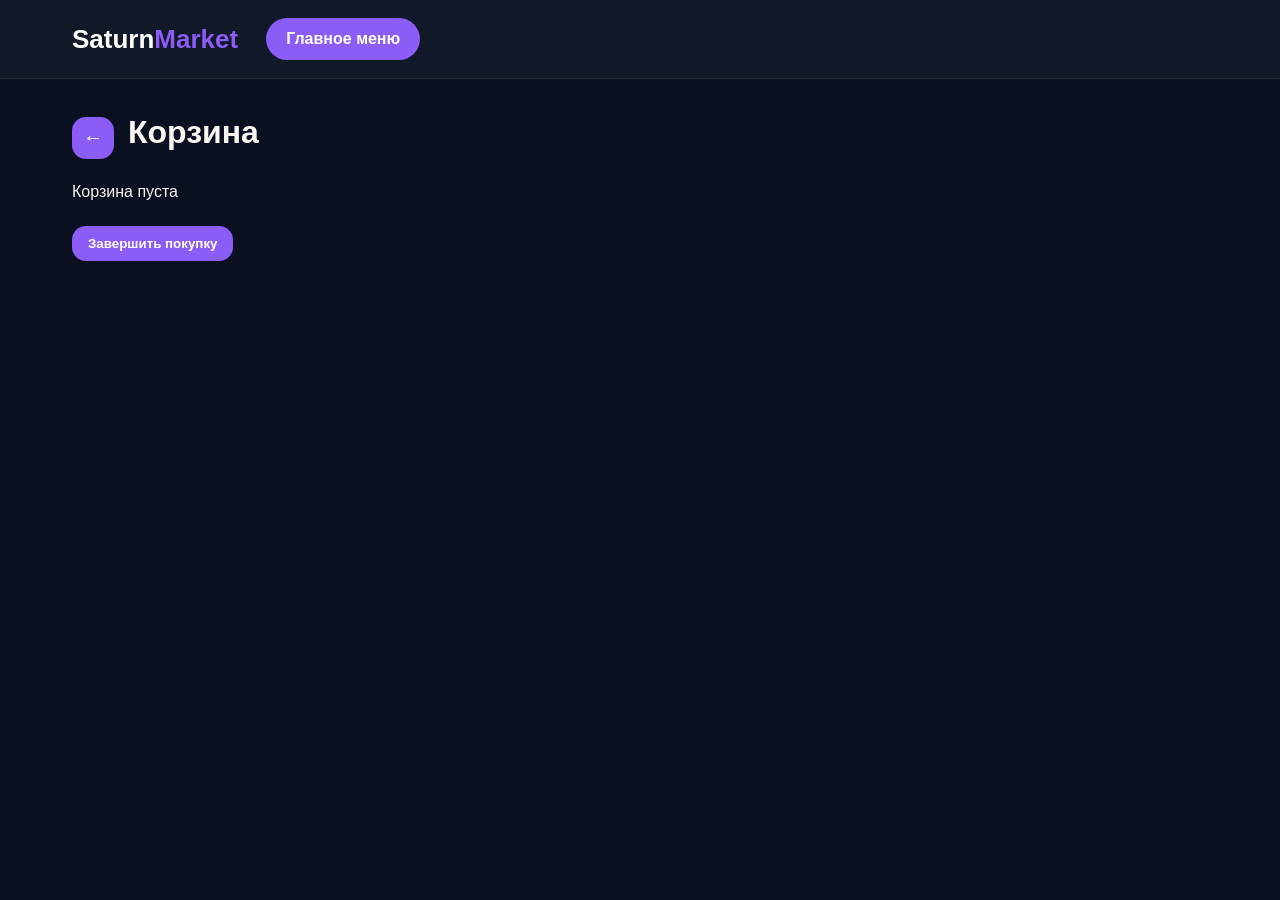
<file: cart.html>
<!DOCTYPE html>
<html lang="ru">
<head>
<meta charset="UTF-8">
<meta name="viewport" content="width=device-width, initial-scale=1.0">
<title>Корзина | Saturn Market</title>
<link rel="stylesheet" href="style.css">
</head>
<body>

<header>
  <div class="nav">
    <div class="logo">Saturn<span>Market</span></div>
    <a href="index.html" class="cart">Главное меню</a>
  </div>
</header>

<main>
  <section id="products">
    <div class="section-head">
      <div class="section-top">
        <a href="index.html" class="back-btn">←</a>
        <h2>Корзина</h2>
      </div>
    </div>

    <div class="cart-page"></div>

    <button class="finish-btn">Завершить покупку</button>
  </section>
</main>

<script src="cart.js"></script>
<div class="success-message">
  Покупка успешно завершена
</div>
</body>
</html>
</file>
<file: style.css>
*{
  margin:0;
  padding:0;
  box-sizing:border-box;
}

html{
  scroll-behavior:smooth;
}

body{
  font-family:"Segoe UI",Arial,sans-serif;
  background:#0B1020;
  color:#F8F7F2;
}

header{
  background:#111827;
  border-bottom:1px solid rgba(255,255,255,.08);
  position:sticky;
  top:0;
  z-index:10;
  backdrop-filter:blur(10px);
  display:flex;
  justify-content:center;
}

.nav{
  max-width:1180px;
  width:100%;
  margin:auto;
  padding:18px 22px;
  display:grid;
  grid-template-columns:auto auto 1fr auto;
  align-items:center;
  gap:28px;
}

.logo{
  font-size:26px;
  font-weight:900;
  color:#fff;
  white-space:nowrap;
}

.menu{
display:flex;
align-items:center;
gap:22px;
}

.menu a{
display:inline-block;
text-decoration:none;
color:#ffffff;
font-weight:600;
transition:.25s;
position:relative;
top:2px;
font-size:21px;
}

.menu a:hover{
color:#8B5CF6;
}

.logo span,
.hero h1 span,
.footer-logo span{
  color:#8B5CF6;
}

.search-wrapper{
  display:flex;
  align-items:center;
  gap:8px;
  justify-self:center;
  margin:0;
}

.search-icon{
  font-size:42px;
  opacity:.35;
  transform:scaleX(-1);
  margin-top:-10px;
}

.search{
  flex:1;
  max-width:380px;
  background:rgba(255,255,255,.03);
  border:none;
  outline:none;
  border-radius:30px;
  padding:12px 18px 12px 20px;
  color:#A1A8B8;
  font-size:15px;
}

.cart,
.btn,
.add,
.back-btn,
.finish-btn,
.cart-controls button{
  background:#8B5CF6;
  color:#fff;
}

.cart{
  padding:12px 20px;
  border-radius:30px;
  font-weight:700;
  margin-left:auto;
  text-decoration:none;
  display:flex;
  align-items:center;
  justify-content:center;
  min-width:80px;
  gap:1px;
  transition:.25s;
}

.cart-icon{
width: 22px;
height:22px;
object-fit:contain;
}

.cart:hover,
.btn:hover,
.add:hover,
.category:hover,
.back-btn:hover,
.finish-btn:hover{
  transform:translateY(-5px);
}

.hero{
  max-width:1140px;
  margin:30px auto;
  padding:55px;
  border-radius:32px;
  background:
  linear-gradient(120deg,rgba(11,16,32,.92),rgba(30,27,75,.82)),
  url("https://abrakadabra.fun/uploads/posts/2022-02/1643819696_4-abrakadabra-fun-p-temnii-fon-dlya-yedi-4.jpg")
  center/cover;
  min-height:360px;
  display:flex;
  align-items:center;
  box-shadow:0 20px 45px rgba(0,0,0,.35);
}

.hero-content{
  max-width:560px;
}

.hero h1{
  font-size:clamp(34px,5vw,58px);
  line-height:1.05;
  margin-bottom:18px;
}

.hero p{
  font-size:20px;
  margin-bottom:28px;
  color:#D5D9E3;
}

.btn{
  display:inline-block;
  text-decoration:none;
  padding:15px 26px;
  border-radius:30px;
  font-weight:800;
  transition:.25s;
}

section{
  max-width:1180px;
  margin:auto;
  padding:35px 22px;
}

.section-head{
  margin-bottom:22px;
}

.section-head h2{
  font-size:32px;
  margin-bottom:10px;
}

.section-top{
  display:flex;
  align-items:center;
  gap:14px;
  margin-bottom:20px;
}

.back-btn{
  width:42px;
  height:42px;
  border-radius:14px;
  text-decoration:none;
  display:flex;
  align-items:center;
  justify-content:center;
  font-size:20px;
  transition:.25s;
}

.section-head p,
.product p,
.box p,
.footer-info p,
.footer-block p{
  color:#8A94A6;
}

.categories,
.products{
  display:grid;
  gap:20px;
}

.categories{
  grid-template-columns:repeat(auto-fit,minmax(145px,1fr));
}

.products{
  grid-template-columns:repeat(auto-fit,minmax(220px,1fr));
}

.category,
.product,
.box,
.cart-product{
  background:rgba(255,255,255,.06);
  backdrop-filter:blur(12px);
  box-shadow:0 15px 35px rgba(0,0,0,.18);
}

.category{
  border-radius:22px;
  padding:22px 15px;
  text-align:center;
  transition:.25s;
  text-decoration:none;
}

.category-icon{
width:40px;
height:40px;
object-fit:contain;
}

.category strong,
.product h3,
.box h2,
.footer-block h3{
  color:#F8F7F2;
}

.product{
  border-radius:24px;
  overflow:hidden;
}

.product img{
  width:100%;
  height:170px;
  object-fit:cover;
  display:block;
}

.product-body{
  padding:18px;
}

.product h3{
  font-size:19px;
  margin-bottom:6px;
}

.product p{
  margin-bottom:14px;
  font-size:14px;
}

.price-row,
.total,
.cart-item,
.cart-controls{
  display:flex;
  align-items:center;
  gap:12px;
}

.price-row,
.total,
.cart-item{
  justify-content:space-between;
}

.price,
.total{
  font-size:22px;
  font-weight:900;
  color:#fff;
}

.price-box{
  display:flex;
  flex-direction:column;
  gap:2px;
}

.old-price{
  color:#ef4444;
  text-decoration:line-through;
  font-size:15px;
  font-weight:700;
}

.add{
  width:120px;
  border:none;
  border-radius:18px;
  padding:10px 15px;
  font-weight:800;
  cursor:pointer;
  transition:.25s;
}

.cart-page{
  display:flex;
  flex-direction:column;
  gap:18px;
}

.cart-product{
  display:flex;
  align-items:center;
  gap:18px;
  padding:18px;
  border-radius:22px;
}

.cart-product img{
  width:90px;
  height:90px;
  object-fit:cover;
  border-radius:18px;
}

.cart-controls{
  margin-top:10px;
}

.cart-controls button,
.finish-btn{
  border:none;
  padding:10px 16px;
  border-radius:14px;
  cursor:pointer;
  font-weight:800;
  transition:.25s;
}

.finish-btn{
  margin-top:25px;
  transition:.25s;
}

.total-price{
  margin-top:25px;
  font-size:28px;
  font-weight:900;
  color:#fff;
}

.success-message{
  position:fixed;
  top:50%;
  left:50%;
  transform:translate(-50%,-50%) scale(.8);
  background:#8B5CF6;
  color:white;
  padding:25px 40px;
  border-radius:24px;
  font-size:24px;
  font-weight:800;
  opacity:0;
  pointer-events:none;
  transition:.4s;
  z-index:999;
}

.success-message.show{
  opacity:1;
  transform:translate(-50%,-50%) scale(1);
}

.success-message.error{
  background:#ef4444;
}

.box{
  border-radius:26px;
  padding:28px;
}

.box h2,
.footer-block h3{
  margin-bottom:12px;
}

.slots{
  display:flex;
  flex-wrap:wrap;
  gap:10px;
}

.slot{
  padding:11px 15px;
  border-radius:18px;
  background:rgba(255,255,255,.08);
  font-weight:700;
}

.cart-item{
  padding:12px 0;
  border-bottom:1px solid rgba(255,255,255,.08);
}

.total{
  margin-top:18px;
}

footer{
  margin-top:60px;
  background:rgba(255,255,255,.04);
  backdrop-filter:blur(12px);
  padding-top:45px;
}

.footer-container{
  max-width:1180px;
  margin:auto;
  padding:0 22px 40px;
  display:flex;
  justify-content:space-between;
  align-items:flex-start;
  gap:60px;
  flex-wrap:wrap;
}

.footer-logo{
  font-size:32px;
  color:#fff;
  margin-bottom:10px;
}

.footer-info p,
.footer-block p{
  line-height:1.7;
}

.footer-bottom{
  text-align:center;
  padding:22px;
  color:#6B7280;
  font-size:14px;
  background:rgba(0,0,0,.15);
}

.footer-menu{
display:flex;
align-items:center;
gap:28px;
margin-top:18px;
flex-wrap:wrap;
}

.footer-menu a{
display:inline-block;
text-decoration:none;
color:#D5D9E3;
font-weight:600;
font-size:17px;
transition:.25s;
}

.footer-menu a:hover{
color:#8B5CF6;
transform:translateY(-3px);
}

@media(max-width:760px){

  .nav{
  display:grid;
  grid-template-columns:1fr;
  justify-items:center;
  gap:14px;
  padding:18px;
}

  .logo,
  .cart{
    text-align:center;
  }

  .cart{
    margin-left:0;
  }

  .search-wrapper{
    width:100%;
    margin:0;
  }

  .search{
    max-width:none;
    width:100%;
  }

  .hero{
    margin:18px;
    padding:35px 25px;
    min-height:300px;
    border-radius:24px;
  }

  .hero h1{
    font-size:40px;
  }

  .hero p{
    font-size:17px;
  }

  section{
    padding:28px 18px;
  }

  .categories{
    grid-template-columns:repeat(2,1fr);
  }

  .products{
    grid-template-columns:1fr;
  }

  .product img{
    height:190px;
  }

  .section-top{
    gap:10px;
  }

  .section-head h2{
    font-size:28px;
  }

  .cart-product{
    align-items:flex-start;
  }

  .cart-product img{
    width:75px;
    height:75px;
  }

  .success-message{
    width:85%;
    text-align:center;
    font-size:20px;
    padding:22px;
  }

  .footer-container{
    flex-direction:column;
    gap:25px;
  }
}

@media(max-width:420px){

  .categories{
    grid-template-columns:1fr;
  }

  .hero h1{
    font-size:34px;
  }

  .add{
    width:105px;
    padding:10px;
  }

  .price{
    font-size:20px;
  }
}

.loader{
  position:fixed;
  inset:0;
  background:#0B1020;
  display:flex;
  align-items:center;
  justify-content:center;
  z-index:9999;

  opacity:1;
  transition:opacity .9s ease;
}

.loader.hide{
  opacity:0;
  pointer-events:none;
}

.loader h1{
  font-size:48px;
  color:#fff;

  opacity:0;
  transform:translateY(-40px);

  animation:logoShow 1s ease forwards;
}

.loader.hide h1{
  animation:none;
  opacity:0;
  transition:opacity .3s ease;
}

.loader span{
  color:#8B5CF6;
}

@keyframes logoShow{
  from{
    opacity:0;
    transform:translateY(-40px);
  }
  to{
    opacity:1;
    transform:translateY(0);
  }
}
</file>
